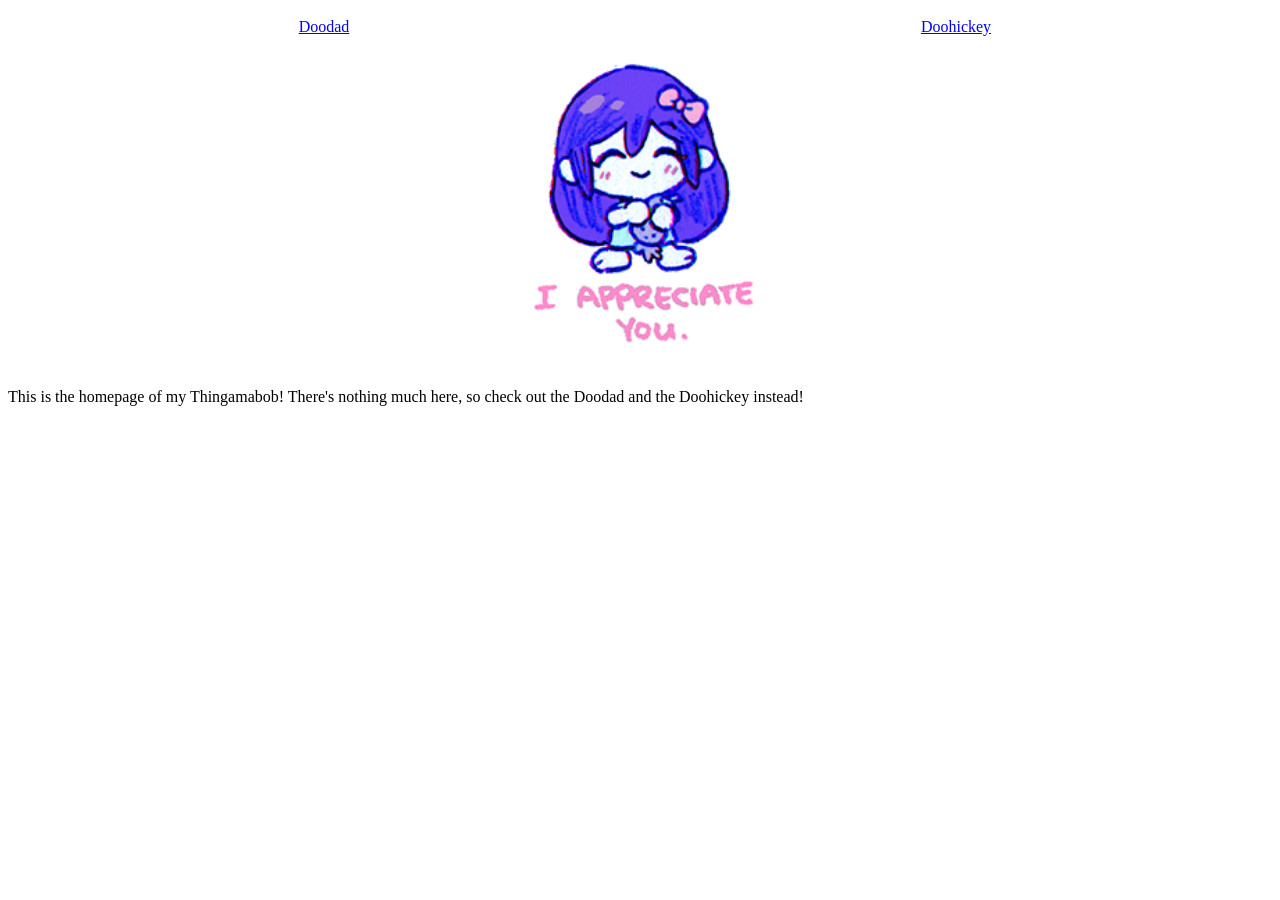
<file: Thingamabob/index.html>
<!DOCTYPE html>

<html>
    <head>
        <title>Thingamajig</title>
        <link href="style.css" rel="stylesheet" type="text/css" />
    </head>

    <body>

        <nav>
            <a href="doodad.html"> Doodad</a> <br>
            <a href="doohickey.html"> Doohickey</a>
        </nav>

        <div class="container column">
            <img src="omori_stickers/aubrey_gratitude.png" width="300px" style="margin:0 auto">
        </div>

        <p> This is the homepage of my Thingamabob! There's nothing much here, so check out the Doodad and the Doohickey instead! </p>

    </body>
</html>
</file>
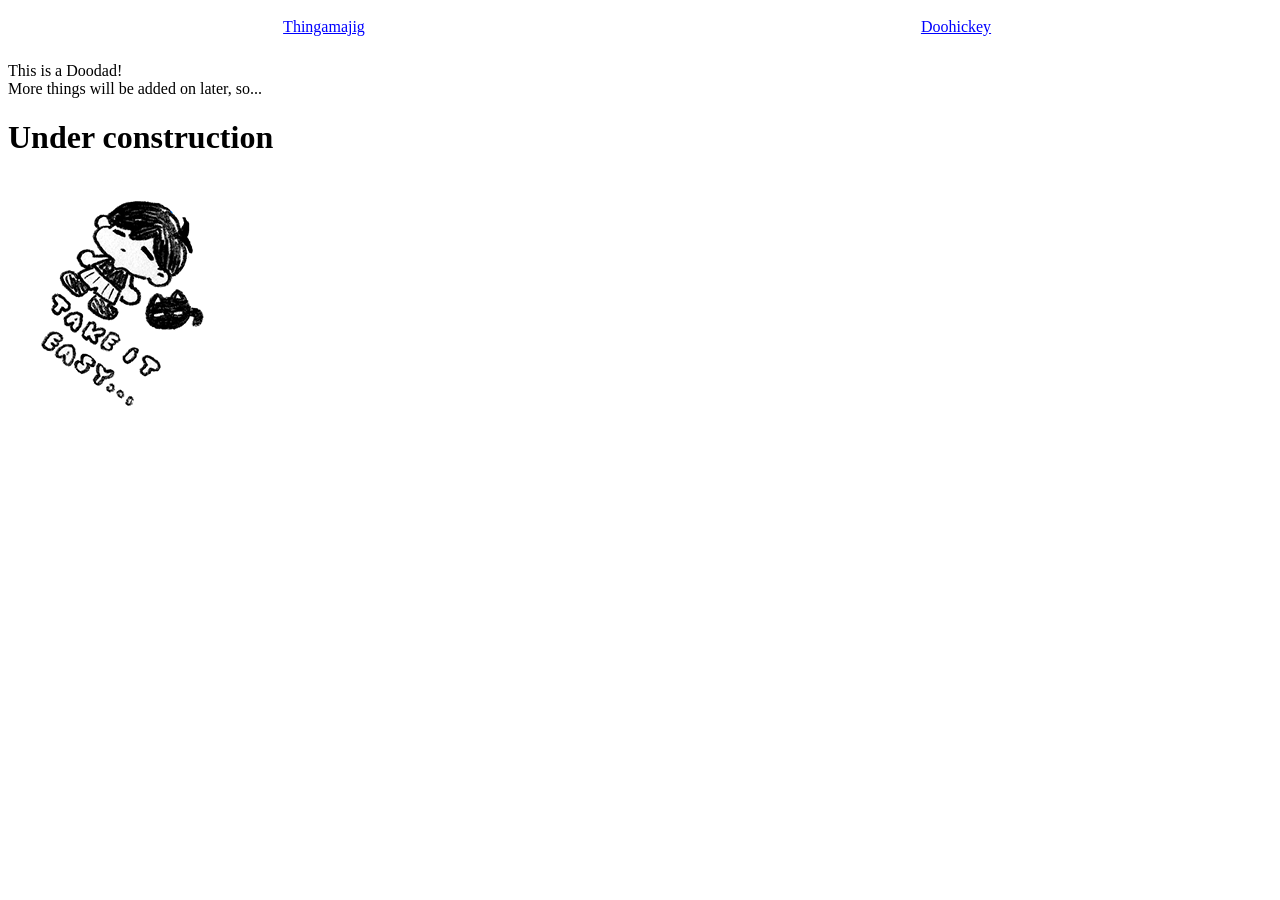
<file: Thingamabob/doodad.html>
<!DOCTYPE html>

<html>
    <head>
        <title> Doodad</title>
        <link href="style.css" rel="stylesheet" type="text/css" />
    </head>

    <body>

        <nav>
            <a href="index.html"> Thingamajig</a> <br>
            <a href="doohickey.html"> Doohickey</a>
        </nav>

        <p> This is a Doodad! <br> More things will be added on later, so...</p>

        <h1> Under construction</h1>

        <img src="omori_stickers/omori_easy.png"
    </body>
</html>
</file>
<file: Thingamabob/style.css>
.doohickeyImg{
    height: 50px;
    width: 50px;
}

a{
    color:blue;
}

nav{
    display: flex;
}

nav a{
    flex: 1;
    text-align: center;
    padding: 10px;
    transition: 0.5s;
}

nav a:hover{
    background-color: blue;
    color: white;
    transition: 0.5s;
}

.container{
    display: flex;
}

.doohickeyContainer{
    flex: 1;
}

.column{
    flex-direction: column;
}
</file>
